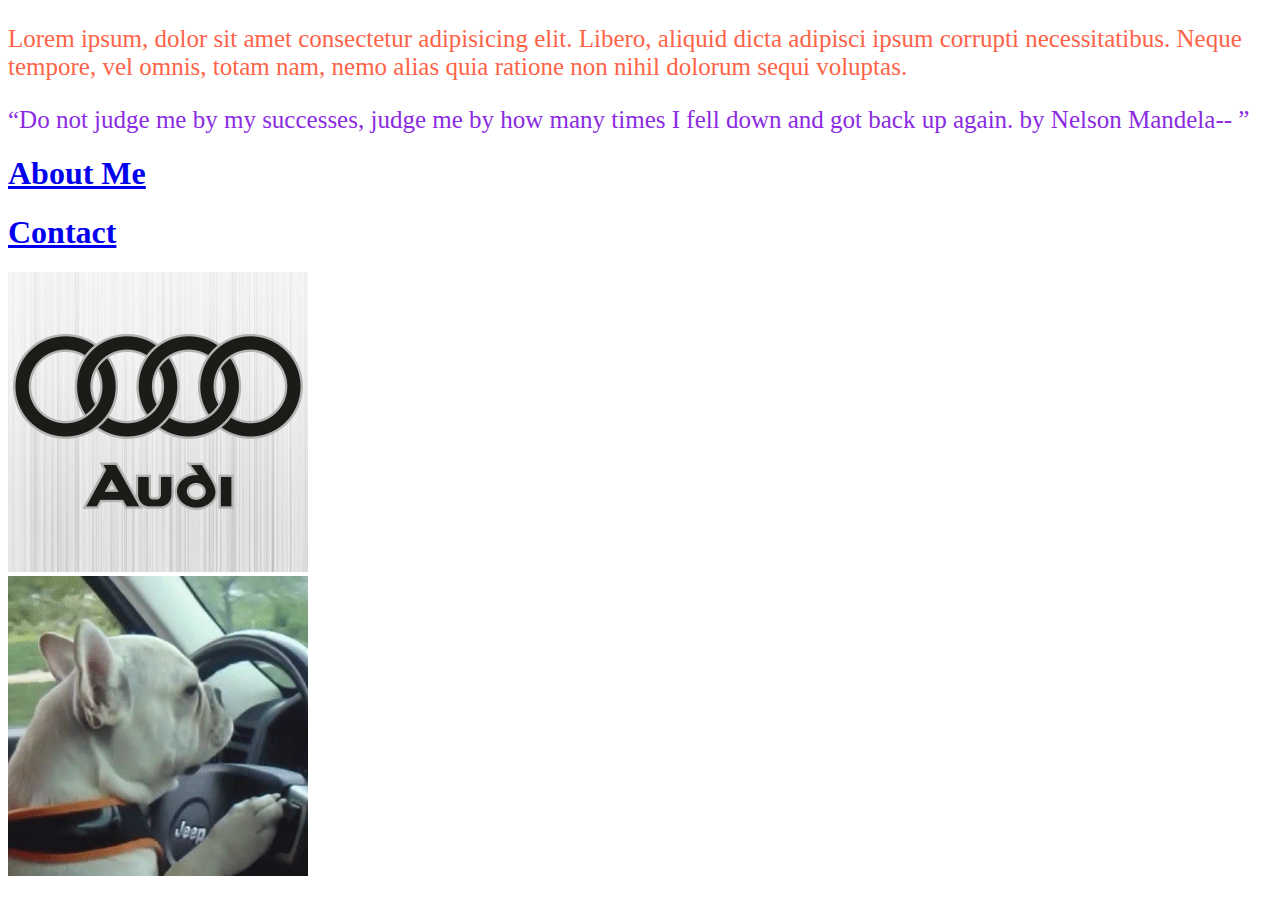
<file: index.html>
<!DOCTYPE html>
<html lang="en">
<head>
  <title>HTML2 & use css javascript</title>
  <style>
    p {
    font-size: 25px;
  }
  </style>
  <link rel="stylesheet" href="style.css">
</head>
<body>
  <p style="color:tomato">Lorem ipsum, dolor sit amet consectetur adipisicing elit. Libero, aliquid dicta adipisci ipsum corrupti necessitatibus. Neque tempore, vel omnis, totam nam, nemo alias quia ratione non nihil dolorum sequi voluptas.</p>
  <q>Do not judge me by my successes, judge me by how many times I fell down and got back up again.
    by Nelson Mandela--
  </q>
  <!--<script>
    alert("Do you like this?");
  </script>-->
  
  <h1><a href="about.html">About Me</a></h1>
  <h1><a href="contact.html">Contact</a></h1>
  <a href="https://www.audi.com/en.html" target="_blank"><img src="img/audi_logo.png" alt="audilogo" ></a><br>
  
  <img src="img/giphy.gif" alt="logo" width="300px" >

</body>
</html>
</file>
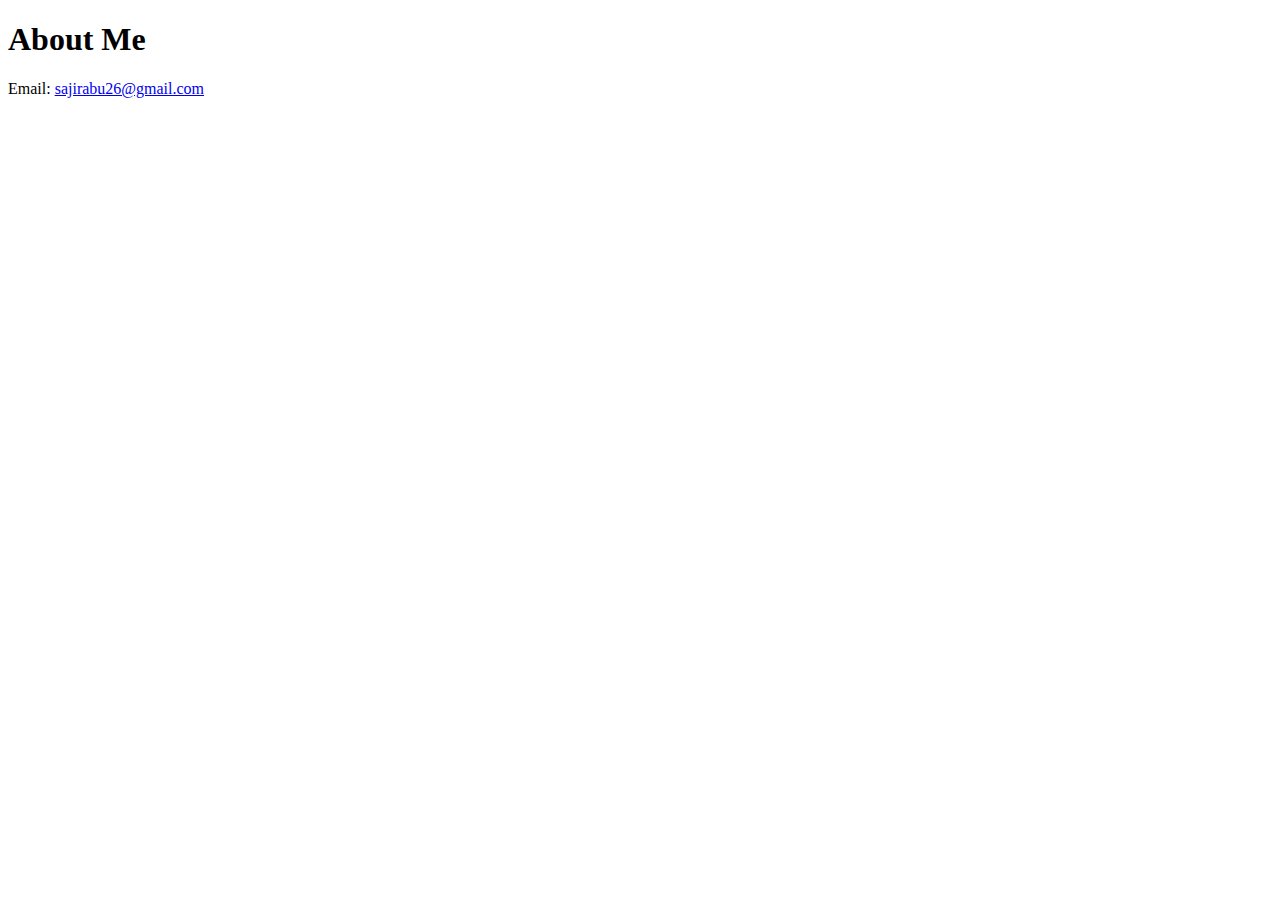
<file: about.html>
<!DOCTYPE html>
<html lang="en">
<head>
  
  <title>Document</title>
</head>
<body>
  <h1>About Me</h1>
<p>Email: <a href="mailto:sajirabu26@gmail.com" title="email us">sajirabu26@gmail.com</a></p>
</body>
</html>
</file>
<file: style.css>
q{
  font-size: 25px;
  color: blueviolet;
}
</file>
